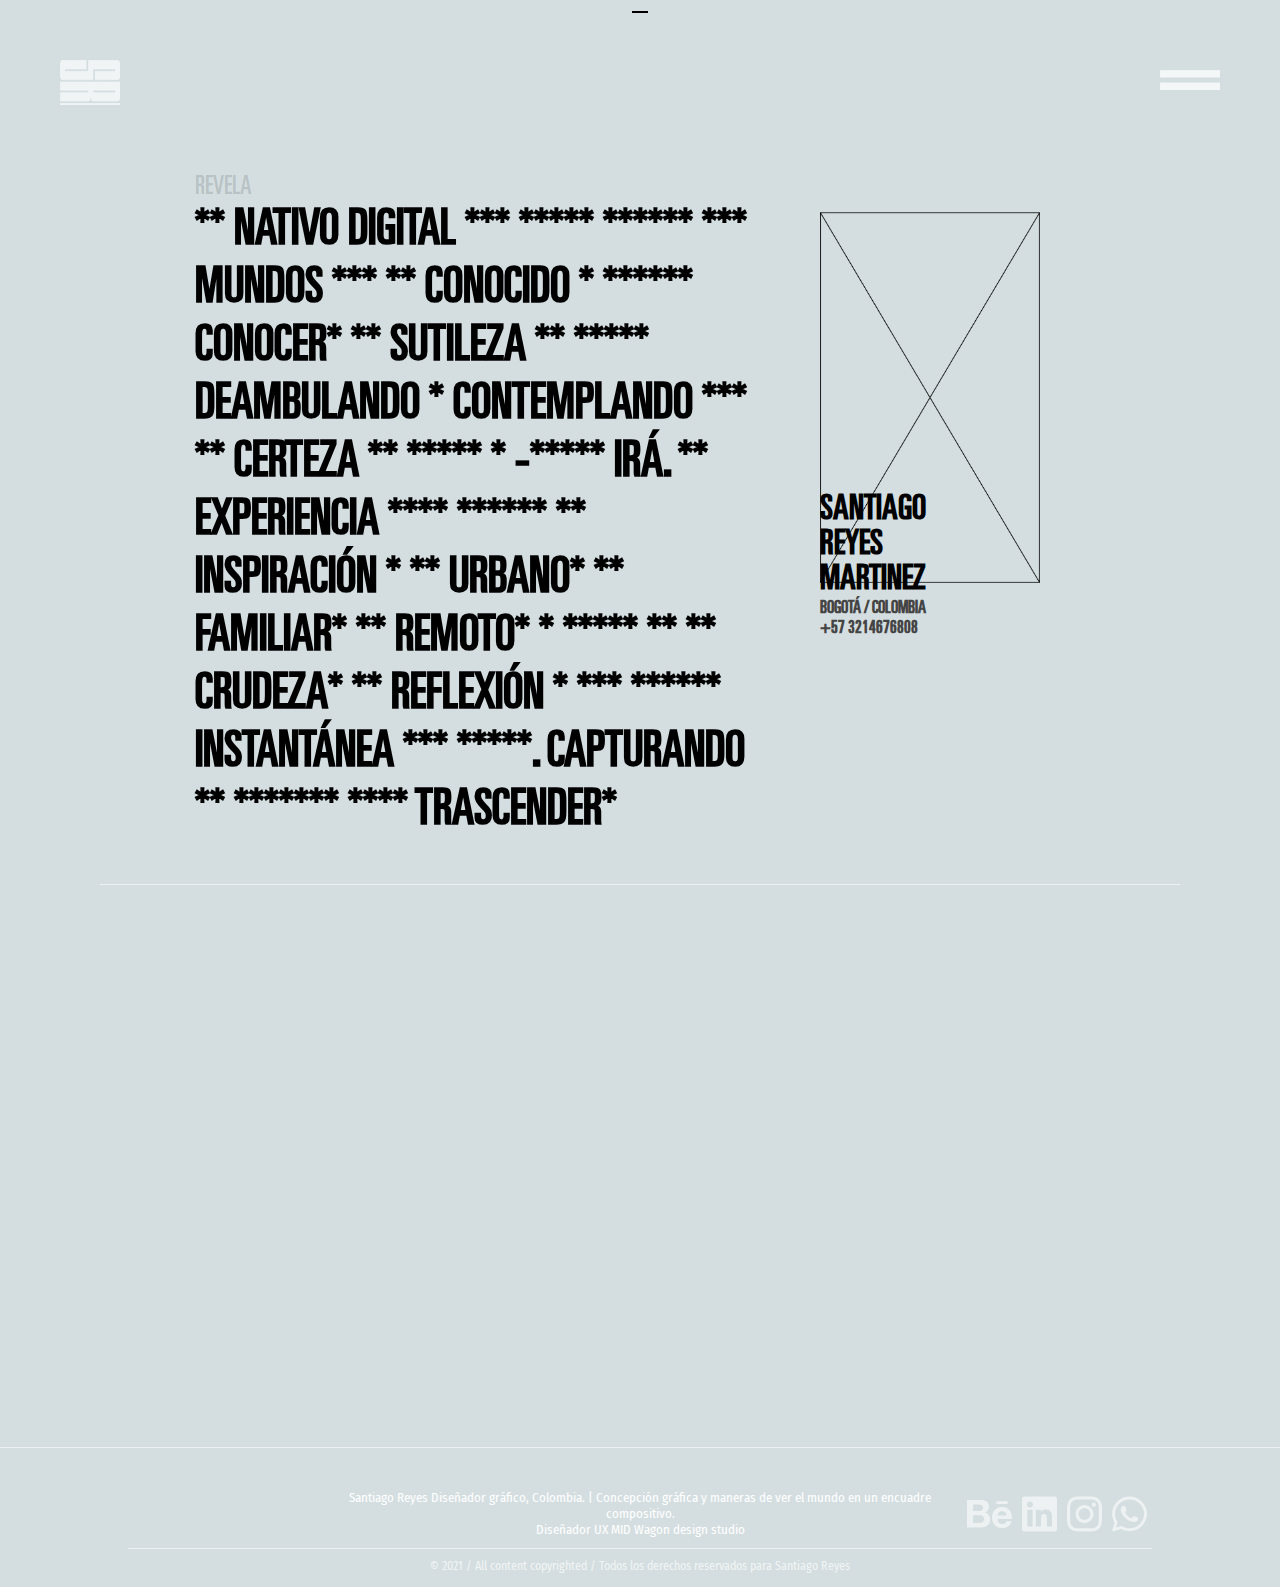
<file: about.html>
<!DOCTYPE html>
<html lang="en" >
<head>
  <meta charset="UTF-8">
  <title>About-SR</title>
  <title>Santiago Reyes</title>
<meta name="description" content="Un poco de mi">
<meta name="viewport" content="width=device-width, initial-scale=1">
<link type="text/css" href="estilos/style-dos.css" rel="stylesheet">
<link rel="preconnect" href="https://fonts.gstatic.com">
	<link rel="shortcut icon" href="favicon.ico" type="image/x-icon">
<link rel="icon" href="favicon.ico" type="image/x-icon">
<link href="https://fonts.googleapis.com/css2?family=Fira+Sans+Condensed:ital,wght@0,100;0,200;0,300;0,400;0,500;0,600;0,700;0,800;0,900;1,100;1,200;1,300;1,400;1,500;1,600;1,700;1,800;1,900&family=Fira+Sans:ital,wght@0,100;0,200;0,300;0,400;0,500;0,600;0,700;0,800;0,900;1,100;1,200;1,300;1,400;1,500;1,600;1,700;1,800;1,900&display=swap" rel="stylesheet">
<script type="text/javascript" src="js/all.min.js"></script>
<script src="http://use.edgefonts.net/bebas-neue:n4:all;six-caps:n4:all.js"></script>
<script src="http://use.edgefonts.net/bebas-neue:n4:all;six-caps:n4:all.js"></script>
</head>
<body>
<!-- partial:index.partial.html -->
<main class="main" >
   <svg class="svg-cursor" id="svg-cursor" width="1em" height="1em">
    <g class="svg-cursor__lines" stroke-width="2px" stroke="black">
      <line x1="0" y1=".5em" x2="1em" y2=".5em"></line>
      <line x1="0" y1=".5em" x2="1em" y2=".5em"></line>
      <line x1="0" y1=".5em" x2="1em" y2=".5em"></line>
    </g>
  </svg>
  <header>
 <div class="cabezote">
 	<div class="top">
 		<div class="contenedor" class="actions">
 			<div class="logo" class="actions__item"><a class="custom-cursor custom-cursor--action" href="index.html" title="Fire action cursor">
 				<img src="images/logo-identificador.png" alt="logo identificador" class="custom-cursor custom-cursor--action" href="javascript:void(0)" title="Fire action cursor"></a>
 			</div>
 			<div class="barras" onclick="verMenu()">
 				<img src="images/menu.png" alt="" class="custom-cursor custom-cursor--action" href="javascript:void(0)" title="Fire action cursor">
 			</div>
 			<nav class="bmenu" id="bmenu">
 				<ul class="actions" >
 					<li><a class="custom-cursor custom-cursor--action" href="index.html" title="Fire action cursor">HOME</a></li>
 					<li><a class="custom-cursor custom-cursor--action" href="gallery.html" title="Fire action cursor">GALLERY</a></li>
 					<li><a class="custom-cursor custom-cursor--action" href="about.html" title="Fire action cursor">ABOUT</a></li>
 				</ul>
 			</nav>
 		</div>
 	</div>
 </div>
  </header>


  <!-- <article class="modal" id="modal"> -->
  
    <!-- <div class="modal__background"></div> -->
  </article>
  
  
  <div class="about">
  	<div class="cajaabout">
  		<div class="manifiesto">
  			<p>REVELA</p>
  			<div class="textomani">
  			<h2 class="incompleto">
  				** NATIVO DIGITAL *** ***** ****** *** MUNDOS *** ** CONOCIDO * ****** CONOCER* ** SUTILEZA ** ***** DEAMBULANDO * CONTEMPLANDO *** ** CERTEZA ** *****  * -***** IRÁ. ** EXPERIENCIA **** ****** ** INSPIRACIÓN * ** URBANO* ** FAMILIAR* ** REMOTO* * ***** ** ** CRUDEZA* ** REFLEXIÓN * *** ****** INSTANTÁNEA *** *****. CAPTURANDO ** ******* **** TRASCENDER*
  			</h2>
  			<h2 class="completo">
  				EL NATIVO DIGITAL QUE LOGRA EVOCAR LOS MUNDOS QUE HA CONOCIDO Y QUIERE CONOCER. LA SUTILEZA DE ANDAR DEAMBULANDO Y CONTEMPLANDO CON LA CERTEZA DE SABER A DÓNDE IRÁ. LA EXPERIENCIA COMO FUENTE DE INSPIRACIÓN (LO URBANO, LO FAMILIAR, LO REMOTO) A TRAVÉS DE LA CRUDEZA, LA REFLEXIÓN Y UNA MIRADA INSTANTÁNEA DEL MUNDO. CAPTURANDO LA ESENCIA PARA TRASCENDER.
  			</h2>
  			</div>
  		</div>
  		<div class="fotof">
  			<div class="fotoo"><img src="images/inc.png" alt="santiagoreyes"></div>
  	
  			<br>
  			<div class="firm">
  			<h3>SANTIAGO REYES MARTINEZ</h3>
  			<h5>BOGOTÁ / COLOMBIA</h5>
  			<h5>+57 3214676808</h5>
  			
  		   
  			
  			<div class="firmimg"></div>
  			</div>
  	</div>
  </div>
  <br>
<hr>
	</div> 
   
<div class="formulario">

	<iframe src="https://docs.google.com/forms/d/e/1FAIpQLScYGfaYBbSgvbQltggoWjJqqUJ7z6hSpGfff6CDvnvELG-6HQ/viewform?embedded=true" width="640" height="440" frameborder="0" marginheight="0" marginwidth="0">Cargando…</iframe> </div>
<br>
<hr>
<br>



  <!--footer-->
      <footer>
     
      	<div class="contenido">
      	
<div class="blanco"></div>
   	   	<div class="redes2">
			<a href="https://www.behance.net/santiago0609"><i class="fab fa-behance"></i></a>
     	    <a href="https://www.linkedin.com/in/santiago-reyes-martinez-730473198/"><i class="fab fa-linkedin"></i></a>
     	    <a href="https://www.instagram.com/santiago_reyes_m/"><i class="fab fa-instagram"></i></a>
     	    <a href="https://api.whatsapp.com/send?phone=573214676808&text=Yes%20sr%3F%20"><i class="fab fa-whatsapp"></i></a>
			
     	    
      	</div>
      	
   	<p class="textfooter" >Santiago Reyes Diseñador gráfico, Colombia. | Concepción gráfica y maneras de ver el mundo en un encuadre compositivo.
      	
      <br>
	 Diseñador UX MID Wagon design studio</p>
      		   	<div class="redes">
			<a href="https://www.behance.net/santiago0609"><i class="fab fa-behance"></i></a>
     	    <a href="https://www.linkedin.com/in/santiago-reyes-martinez-730473198/"><i class="fab fa-linkedin"></i></a>
     	    <a href="https://www.instagram.com/santiago_reyes_m/"><i class="fab fa-instagram"></i></a>
     	    <a href="https://api.whatsapp.com/send?phone=573214676808&text=Yes%20sr%3F%20"><i class="fab fa-whatsapp"></i></a>
     	    
      	</div>
      	</div>
      	<hr>
      	<div class="copy">
      	<p class="copy">&copy 2021 / All content copyrighted / Todos los derechos reservados para Santiago Reyes</p></div>
      </footer>
      </main>
      
<!-- partial -->
<script type="text/javascript" src="js/mainmenu.js"></script>



</body>
</html>
</file>
<file: estilos/style-dos.css>
@import url('https://fonts.googleapis.com/css2?family=Fira+Sans+Condensed:ital,wght@0,100;0,200;0,300;0,400;0,500;0,600;0,700;0,800;0,900;1,100;1,200;1,300;1,400;1,500;1,600;1,700;1,800;1,900&display=swap');

@import url('https://fonts.googleapis.com/css2?family=Fira+Sans+Condensed:ital,wght@0,100;0,200;0,300;0,400;0,500;0,600;0,700;0,800;0,900;1,100;1,200;1,300;1,400;1,500;1,600;1,700;1,800;1,900&family=Fira+Sans+Extra+Condensed:ital,wght@0,100;0,200;0,300;0,400;0,500;0,600;0,700;0,900;1,100;1,200;1,300;1,400;1,500;1,600;1,700;1,800;1,900&display=swap');


@font-face{
font-family:univerLTStd-ultracn;
	src: url("../fonts/UniversLTStd-UltraCn.otf")
}





html {
  line-height: 1;
}

ol, ul {
  list-style: none;
}

caption, th, td {
  text-align: left;
  font-weight: normal;
  vertical-align: middle;
}


a img {
  border: none;
}



em,
strong {
  font-weight: 700;
}


body {
  font-family: "univerltstd-ultracn", sans-serif;
  font-weight: 400;
  font-size: 1em;
  line-height: 2em;
  color: #444;
  background-color: #D4DEE0;
  text-align: center;
}



* {
	margin: 0;
	padding: 0;
	box-sizing: border-box;
}
body{
 font-family: "univerltstd-ultracn", sans-serif
}
img{
	width: 100%;
}
.top{

	width: 100px;

}
.top .contenedor{
	color:white;
	width: 100%;
	margin: auto;
}
.bmenu{
position: absolute;
background-color: white;
top: 100px;
width: 100%;
right: 0;
display: none;


}
.bmenu ul{
	list-style-type:none;

}
.bmenu ul a{
		text-decoration: none;
	display: block;
	text-align: center;
	color: rgba(0, 0, 0, 0.6);
	font-family:  "univerltstd-ultracn",sans-serif;
	font-size: 25px;
	padding: 25px 0 ;

	
}




.bmenu ul li{
	
	border-bottom: 1px solid rgba(0, 0, 0, 0.6);
}

.barras img{
	width: 100%;
	padding: 20px 10px;
	
}
.barras{
	width: 60px;
	position: absolute;
	top: 20px;
	right: 25px;

		cursor: pointer;
}


.logo{
	position: absolute;
	top: 30px;
	left: 30px;
	width: 50px;
}
.bmenu.mas{
	display:block;
	z-index: 1;
}



footer{
	font-family: 'Fira Sans Condensed', 'fira sans', sans-serif;
	width: 100%;
	padding: 0 10%;
	right: 0;

}

.redes{
	padding: 20px;
	width: 100%;
	display: none;
	
}
.redes2{
	padding: 20px;
	width: 100%;
	
}
.redes a{
	color: rgba(255, 255, 255, 0.59);
	padding: 5px;

}
.redes2{
	padding: 20px;
	width: 100%;
	
}
.redes2 a{
	color: rgba(255, 255, 255, 0.59);
	padding: 5px;

}

.contenido{
	font-size: 40px;
	
}
.contenido .textfooter{
	font-size: 12px;
	color: white;
	margin: 20px 0;
	padding-bottom: 10px;
	line-height: 20px;
}

hr{
	border: white;
	border-bottom: solid rgba(255, 255, 255, 0.58) 0.5px;
}

.copy p{
	font-size: 11px;
	margin: 10px;
	margin-bottom: 25px;
	line-height: 17px;
	color: white;
}


#intro{
	position: absolute;
	width: 100%;
	height: 100%;
	background-color: rgba(0, 0, 0, 0.92);
	z-index: 1;
	
}
.introtexto{
	width: 100%;
	height: 100%;
	display: flex;
	justify-content: center;
	align-content: center;
	align-items: center;
	font-weight: 600;
	font-size: 24px;
}
.logoanimate{
	position: absolute;
	top: -500px;
	width: 100%;
	display: flex;
	flex-direction: column;
	align-content: center;
	justify-content: center;
	align-items: center

}
.logoinf{
	width: 250px;
	margin:0;
	height: auto;
	position: relative;
	z-index: 1;
}
.espacioyes{
	width: 100%;
	height:0;
	position: relative;
	background-color: white;
	display: flex;
	justify-content:center;
	text-align: center;
	align-items: center;
	font-size: 50px;
	font-weight: 600;
}
.espacioyes p{
color: black;	
}
.logotop{
	width: 250px;
	margin: 0;
	height: 110px;
	position: relative;
		z-index: 1;
}
.logoinf img{
		width: 100%;
}
	.bmenu{
	
		background-color: rgba(255, 0, 0, 0);
		justify-content: flex-end;
		
	}
	.top{
			width: 300px;
	}
	
	.top .contenedor{
		background-color: red;
		justify-content: flex-end;
		width: 300px;
	}
	
.bmenu ul li{
	
	border-bottom: none;
	justify-content: flex-end;

}
	.bmenu ul li a{
	
	text-align: end;
	padding: 15px 35px;
		color:rgba(255, 255, 255, 0.82);
	font-size: 40px;
}
	.bmenu ul li a:hover{
	
	text-align: end;
	padding: 12px 35px;
		color:white;
	font-size: 50px;
}
	
	
.logo{
	position: absolute;

}

.barras{
	width: 70px;
	position: absolute;



		
}
	
	.bmenu{
top: 80px;




}


.about{
	

	padding: 0 20px;
	padding-top: 110px;
	text-align: left;
}

.manifiesto {
 margin: 10px 5px;	
}
.manifiesto h2{
	font-size: 45px;
	line-height: 55px;
	color:black;
}

.fotof{
	margin: 30px 40px;
}
.formulario{
	padding: 20px;
		text-align: left;
		display: flex;
		justify-content: center;

	
}
.formulario h4{
font-size: 30px;
	padding: 15px 0;
	font-weight: 600;
	font-family: "univerltstd-ultracn", sans-serif;
}
	

.formulario input{
	width: 100%;
	padding: 0;
	margin: 10px 0;
	margin-top: 0;
	border:solid 1px white;
	border-radius: 5px;
	padding: 10px;
	background-color: rgba(255, 255, 255, 0);
	color:white;
	
}

.formulario textarea{
	width: 100%;
	height: 90px;
	padding: 10px;
	border-radius: 10px;
	background-color: rgba(255, 255, 255, 0);
	border:solid 1px white;
	

}

.textarea placeholder{
	color:white;
}

.formulario button{
	width: 100%;
	padding: 15px;
	border-bottom: none;
	border: none;
	border-radius: 5px;
	background-color: rgb(0, 0, 0);
	color: rgb(212, 222, 224);
	font-family:"fira sans extra condensed", ;

	
}

.formulario button:hover{
background-color: rgba(0, 0, 0, 0.65);
}
::placeholder {
  color: rgba(0, 0, 0, 0.29);

}

.manifiesto p{
	font-size: 26px;
	color: rgba(0, 0, 0, 0.15);
	
}
.firm{
	width: 130px;
}
.firm h3{
	
	color: black;
	font-size: 35px;
	line-height: 35px;
	font-weight: 600;
	font-family: "univerltstd-ultracn", "fira sans extra condensed", sans-serif;
	margin-top: 10px
}
.firm h5{
	font-size: 18px;
	line-height: 20px;
	padding-bottom: 0;
	
}
.fotoo{
	background-image: url(../images/aboutsr.jpg);
	background-size: cover;
	height: 430px;
}


.fotoo img{
	background-color: #D4DEE0 ;
}

.fotoo img:hover{
	opacity: 0;
	
	
}
.textomani{
	position: relative;
	

}
h4{
	color:black;
	margin-bottom: 10px;
}

.completo{
	background-color:#D4DEE0;
}



.textomani{
	position: relative;
	z-index: -1;

}
.completo{
display: block;	
	position: absolute;
	top:0;
	opacity: 0;
	
}
.completo:hover{
	opacity: 1;
}






/*proyectos*/

body {
    margin: 0;
}
.seccion {
    
    width: 100%;
    position: relative;
	z-index: -100;
}
#seccion-1 {
    /* height: 100vh; */
    background-color: black;

}
#seccion-2 {
    height: 100vh;
    overflow: hidden;
}
#seccion-3 {
    height: 100vh;
     background-image: url(../images/manual.jpg);
    background-size: cover;
opacity: 0.9;}

#seccion-4{
    position: relative;
    top: -600px;
    left: 30%;
    z-index: -200;
    font-size: 70px;
    color:rgba(255, 255, 255, 0.39);
	letter-spacing: 3px;
}
.caja-1 {
   background-color: white;
}
.caja-2 {
   background-image: url(../images/opcion.jpg);
	background-size: cover;
	background-repeat: no-repeat;
}
.caja-3 {
    background-image: url(../images/Primero.jpg);
}
.caja-4 {
    background-image: url(../images/behance12.jpg);
	opacity: 0.2;

}
.menu {
    position: fixed;
    z-index: 1;
}
.caja-1, .caja-2, .caja-3, .caja-4 {
    height: 100vh;
    width: 100%;
		background-size: cover;
	background-repeat: no-repeat;
}
.caja-2, .caja-3, .caja-4 {
    position: absolute;
    top: 0;
}
img {
    width: 100%;
}

.cabezote{
	z-index: 10;
}

#seccion-1 .logop img{
	width: 100px;
	margin: 0 auto;
}
h1{
	font-weight: 300;
	letter-spacing: 20px;
	font-family: 'Fira Sans Extra Condensed', sans-serif;
	color:rgba(255, 255, 255, 0.17);
	margin: 20px;
	
}
#seccion-1 .gif{
	max-width: 90%;
	margin: 0 auto;
	padding-bottom: 20px;
}

.caja-1 .texto{

	text-justify: inter-word;
	width: 100%;
	height: 100%;
	margin: 0 auto;
	display: flex;
	justify-content: center;
	-ms-align-items: center;
	align-items: center;
}
.texto h2{
	width: 470px;
	font-family: "serif", serif;
	text-align: justify;
	color: rgba(0, 0, 0, 0.17);
	font-weight: 400
	
}
.caja-1 img{
	width: 150px;
	position: absolute;
 bottom: 15%;
	right: 10%;
	
}
/*mat*/
body {
    margin: 0;
}
.seccion {
    
    width: 100%;
    position: relative;
	z-index: -100;
}
#seccion-1m {
    height: 100vh; 
    background-color: #4F7FFF;
    overflow: hidden;

}
#seccion-2m {
    height: 100vh;
    overflow: hidden;
}
#seccion-3m {
    background-color: white;

opacity: 1;}

#seccion-4m {
    position: relative;
    top: -600px;
    left: 30%;
    z-index: -200;
    font-size: 70px;
    color:rgba(0, 0, 0, 0.39)
}
.caja-1m {
   background-color: white;
}
.caja-2m {
	background-color:  #4F7FFF;
    background-size: cover;
}
.caja-3m {
   background-color:  #4F7FFF;

}
.caja-4m {
    background-image: url(../images/behance12.jpg);
	opacity: 0.2;

}
.menu {
    position: fixed;
    z-index: 1;
}
.caja-1m, .caja-2m, .caja-3m, .caja-4m {
    height: 100vh;
    width: 100%;
		background-size: cover;
	background-repeat: no-repeat;
}
.caja-2m, .caja-3m, .caja-4m {
    position: absolute;
    top: 0;
}
img {
    width: 100%;
}

.cabezote{
	z-index: 10;
}

#seccion-1m .logop img{
	width: 100px;
	margin: 0 auto;
}
#seccion-1m h1{
	font-weight: 700;
	letter-spacing: 20px;
	font-family: 'Fira Sans Extra Condensed', sans-serif;
	color:rgba(255, 255, 255, 0.57);
	margin: 20px;
	
}
#seccion-1m .gif{
	max-width: 80%;
    max-width: 1000px;
	margin: 0 auto;
	padding-bottom: 40px;
}

.caja-1m .texto{

	text-justify: inter-word;
	width: 100%;
	height: 100%;
	margin: 0 auto;
	display: flex;
	justify-content: center;
	-ms-align-items: center;
	align-items: center;
}
.texto h2{
	width: 560px;
	font-family: "serif", serif;
	text-align: justify;
	color: rgba(0, 0, 0, 0.17);
	font-weight: 400
	
}
.caja-1m img{
	width: 150px;
	position: absolute;
 bottom: 15%;
	right: 10%;
	
}



.caja-2m {
    display: flex;
    justify-content: center;

}
.caja-2m h3{
    position: absolute;
    top: 10%;
    right: 10%;
    color: white;
}
.caja-2m img{
    width: 80%;
    max-width: 1000px;
    
}


.caja-3m {
    display: flex;
    justify-content: center;

}
.caja-3m h3{
    position: absolute;
    top: 10%;
    right: 10%;
}
.caja-3m img{
    width: 80%;
    max-width: 1000px;
    
}

#seccion-1m h3{
	font-weight: 300;
	letter-spacing: 20px;
	font-family: 'Fira Sans Extra Condensed', sans-serif;
	color:rgba(255, 255, 255, 0.57);
	margin: 30px;
	
}


.regilla{
    display: flex;
    flex-wrap: wrap;
    width: 90%;
    margin: 0 auto;
    max-width: 1500px;
}

.post{
    width: 30%;
    margin: 20px;
}


/*Fotoinstante*/

.boxunoifc h2{

	color: white;
	font-family: 'Roboto', sans-serif;
text-align: start;
font-size: 13px;
margin: 60px;
margin-top: 0;
font-weight: 100;
line-height: 20px;
}
.boxunoifc
{
	background-color: black;
	margin: 0;
	padding: 0;
	padding-bottom: 10px;
	height: 100vh;
	display: flex;
	align-items: center;
}
.boxdos{

	padding: 20px 0;
	margin: 0;
}

.derif{
display: flex;
flex-direction: column;
padding-top: 60px;
justify-content:space-around;


}

.divtop p{
	font-family: 'Roboto', sans-serif;
	text-align: start;
	margin: 50px;
	margin-top: 0
	;
}
.divtop h3{
	font-family: 'Roboto', sans-serif;
	margin: 0 50px;
	text-align: start;
	font-size: 12px;
	margin-bottom: 30px;
	
}
.izqif video{
width: 100%;
font-size: 13px;
}
.derif video{
	width: 100%;
	height: auto;
	margin: 0;
	padding: 0;
}
.boxdos{
	background-color: white;
}
.back{
	width: 100%;
	background-color: white;
}

.boxunorew{
height: 100vh;
background-image: url(../images/portadaregionaal.jpg);
background-size: cover;
background-position: center;
}
.regboxdos h1{
	color: black;
	margin-top: 0;
	line-height: 35px;
	text-align: center;
	padding: 50px;

}
.derre{
	padding: 50px;
	padding-top: 0;
	text-align: start;
	font-family: "Roboto";
	max-width: 800px;
	margin: 0 auto;
}
.derre h2{
	font-size: 15px;
}
.derre p{
	line-height: 27px;
}


.regboxdos{
	background-color: white;
}
.reboxtres{
	background-color: white;
}
.reboxtres img{
margin: 0;
padding: 0;
}
.reuno{
	background-color: white;
}
@media screen and (min-width: 700px){
	.bmenu{
	
		background-color: rgba(255, 0, 0, 0);
		justify-content: flex-end;
		
	}
	.top{
			width: 300px;
	}
	
	.top .contenedor{
		background-color: red;
		justify-content: flex-end;
		width: 300px;
	}
	
.bmenu ul li{
	
	border-bottom: none;
	justify-content: flex-end;

}
	.bmenu ul li a{
	
	text-align: end;
	padding: 15px 35px;
		color:rgba(255, 255, 255, 0.54);
	font-size: 40px;
}
	.bmenu ul li a:hover{
	
	text-align: end;
	padding: 12px 35px;
		color:white;
	font-size: 50px;
}
	
	
.logo{
	position: absolute;
	top: 60px;
	left: 60px;
	width: 60px;
}

.barras{
	width: 80px;
	position: absolute;
	top: 50px;
	right: 50px;

		
}
	
	.bmenu{

top: 120px;
right: 28px;



}
	
	footer{
	font-family: 'Fira Sans Condensed', 'fira sans', sans-serif;
		display: block;
}
	
	footer .contenido{
	display: flex;	
		justify-content: space-around;
	}	
	footer .redes{
		width: auto;
		text-align: end;
		display: flex;
		align-items: center;
		justify-content: flex-end;
		width: 20%;
		padding: 0;
	}
	.blanco{
		width: 20%;
	}
	
	.contenido .textfooter{
	font-size: 13px;
	color: rgb(255, 255, 255);
	margin: 10px 0;
	padding-bottom: 0;
	line-height: 16px;
}
	
	.copy p{
	font-size: 13px;
	margin: 9px;
	margin-bottom: 12px;
	line-height: 17px;
	color: rgba(255, 255, 255, 0.71);
			font-size: 12px;
}
footer .redes a:hover{
	color:white;

	}
	
	.redes2{
		display: none;
	}
	.logoinf{
	width: 350px;
	margin:0;
	height: auto;
	position: relative;
	z-index: 1;
}
	.logotop{
	width: 350px;
	margin: 0;
	height: 150px;
	position: relative;
		z-index: 100;
}
	.about{
	

	padding: 100px;
	padding-top: 130px;
	text-align: left;
		padding-bottom: 50px;
width: 100%;
		margin: 0 auto;
}
	.cajaabout{
		display: flex;
		margin: auto;
		max-width: 900px;
	}

.manifiesto {
 margin: 10px 5px;	
	width: 700px;
	
}
	.fotof{
		width: ;
	margin: 0;
	}
.manifiesto h2{
	font-size: 50px;
	line-height: 58px;
	color:black;
	
}

.fotof{
	width: 30%;
	margin: 50px 50px;
}
	

.efecto{
	margin: 0;
	padding: 0;
	opacity: 0;
}

.fomulario{
		display: flex;
}
	

.fotoo{
	background-image: url(../images/aboutsr.jpg);
	background-size: cover;
	height: 240px;
}


.fotoo img{
	background-color: #D4DEE0 ;
}

.fotoo img:hover{
	opacity: 0;
	
	
}
	

.completo{
	background-color:#D4DEE0;
}



.textomani{
	position: relative;
	z-index: 1;

}
.completo{
display: block;	
	position: absolute;
	top:0;
	opacity: 0;
	
}
.completo:hover{
	opacity: 1;
}

.boxunoifw{
	display: block;
}
.boxunoifc{
	display: none;
}

.boxunoifw{
	width: 100%;
	height: 100vh;
	background-color: black;
	display: flex;
	justify-content: center;
	align-items: center;


}
.boxunoifw img{
	max-width: 1000px;
}
.izqif {
	display:block;
	width: 70%;

}
.izqif video{
	width: 100%;
	padding: 20px;
	padding-top: 60px;
	
}
.derif{
	width: 30%;
}
video{
	width: 100%;
}
.derif video{
width: 100%;
}
.boxdos{
	background-color: rgb(255, 255, 255);
	display: flex;
	max-width: 1700px;
	margin: 0 auto;
}
	

}
@media screen and (min-width: 1300px){

	.fotoo{
	background-image: url(../images/aboutsr.jpg);
	background-size: cover;
	height: 370px;
}

.regboxdos h1{
	color: black;
	margin-top: 0;
	line-height: 35px;
	text-align: center;
	padding: 50px;

}
.izqre{
	width: 50%;
}
.derre{
	padding: 50px;
	padding-top: 0;
	text-align: start;
	font-family: "Roboto";
	max-width: 500px;
	margin: 0 auto;
	display: flex;
	flex-direction: column;
	justify-content: center;

}
.derre h2{
	font-size: 15px;

}
.derre p{
	line-height: 27px;
}


.regboxdos{
	background-color: white;
	display: flex;
}
.reboxtres{
	background-color: white;
	display: flex;
	flex-wrap: wrap;
}
.reboxtres img{
margin: 0;
padding: 20px;

width: 50%;
}
.reuno{
	background-color: white;
}
.reuno img{
	
	max-width: 1500px;
	margin: 0 auto;
}

}
@media screen and (max-width: 700px){


#seccion-2m h2{
	padding: 50px;
	text-align: start;
	font-size: 18px;
	line-height: 22px;
	
}
#seccion-2 h2{
	padding: 50px;
	text-align: start;
	font-size: 18px;
	line-height: 22px;
	
}

#seccion-1m{
    max-height: 100hv;
}

.bmenu ul li{
    font-family: "univerltstd-ultracn", "six-caps", 
}

.regilla .post{
width: 100%;
}

#seccion-2m .caja-1 img{
	width: 130px;
	bottom: 40px;
}

#seccion-2 .caja-1 img{
	width: 130px;
	bottom: 40px;
}
.somospais{
	padding-bottom: 30px;
}
.logop h1{
	font-size: 18px;
}
}


@media screen and (min-width: 800px){

	.regilla{
		
	}
	.regilla .post{
		display: flex;
		justify-content: center;
		width: 28%;
		}

		#seccion-2m h2{
		max-width: 470px;
			font-size: 20px;
			line-height: 25px;
		

			
		}
		#seccion-2 h2{
			max-width: 470px;
				font-size: 20px;
				line-height: 25px;
			
	
				
			}
		footer{
			padding-top: 0;
		}
		.somospais{
			padding-bottom: 50px;
		}
}
</file>
